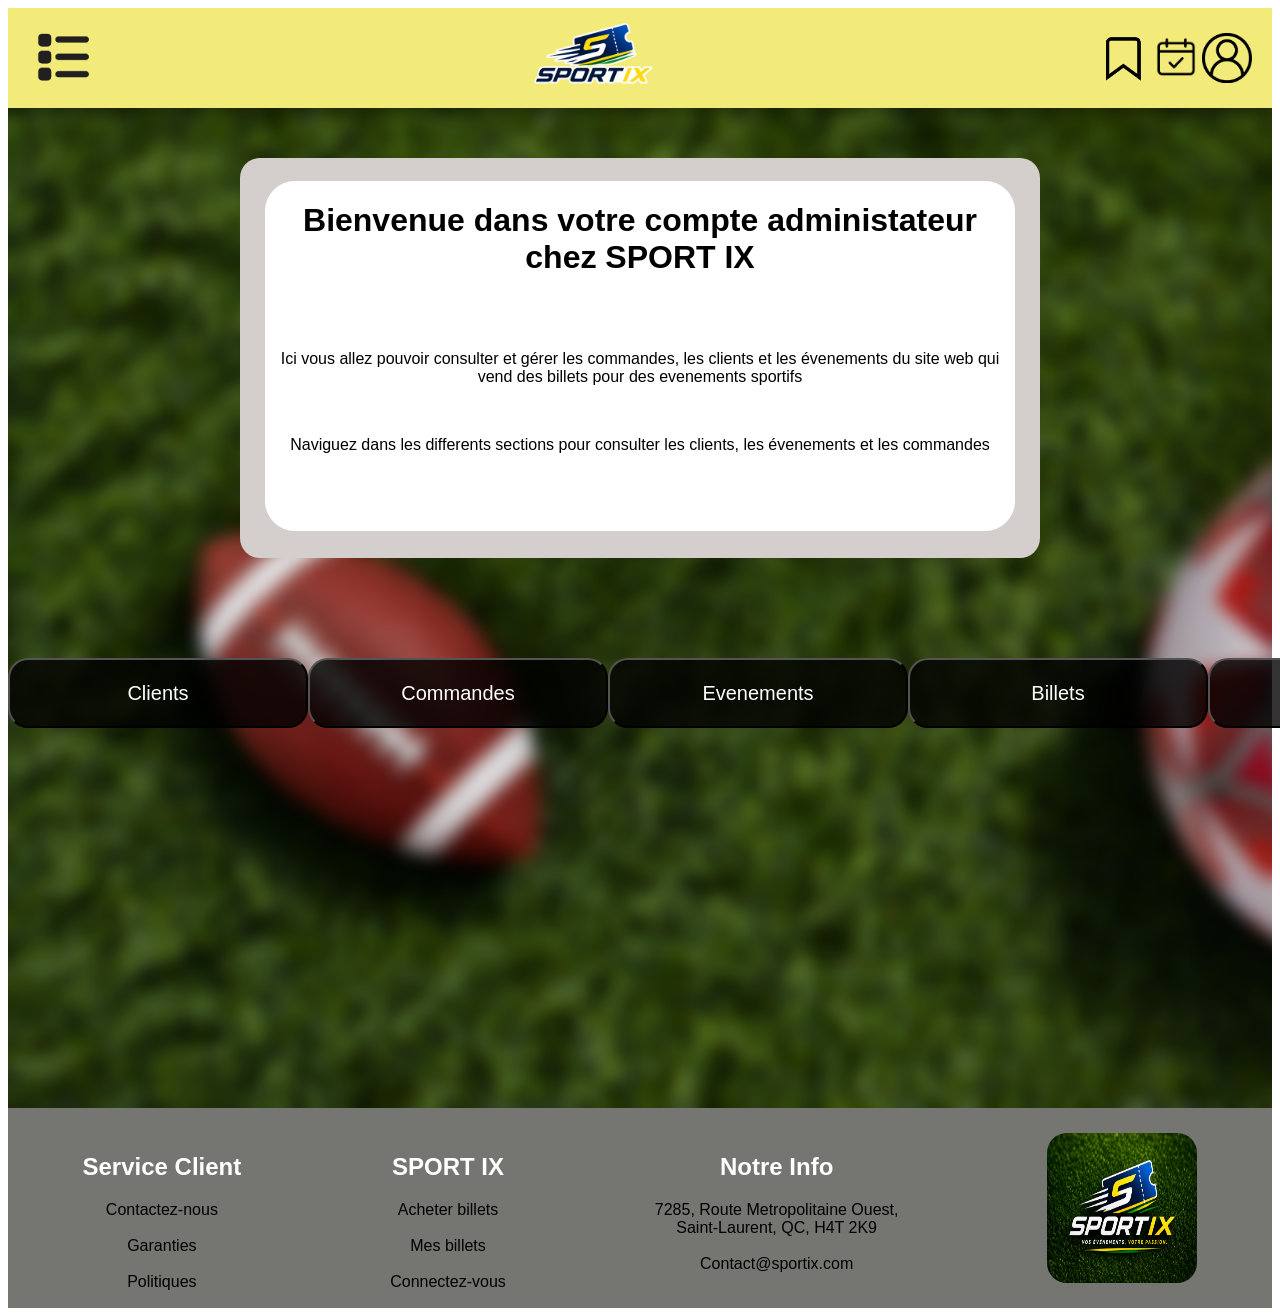
<file: index.html>
<!DOCTYPE html>
<html lang="en">
<head>
    <meta charset="UTF-8">
    <meta name="viewport" content="width=device-width, initial-scale=1.0">
    <title>Document</title>
    <link rel="stylesheet" href="./css/style.css">
</head>
<body>

    <header>
        <div class="bMenu" onclick="toggleMenu()"><img style="margin-left: 20px;" class="iconesHeader" src="./images/troisLignes.png" alt="icone menu"></div>
         <div><a href="./index.html"><img id="photoLogo" src="./images/logo.png" alt="logo du site"></a></div>

          <div style="margin-right: 20px;" id="divHeader">
            <div> <img class="iconesHeader" src="./images/favoris.png" alt="icones favoris"></div>
            <div><img class="iconesHeader" src="./images/calendrier.png" alt="icone calendrier"></div>
            <div><img class="iconesHeader" src="./images/compte.png" alt="icone compte"></div>
        </div>
    </header>

   <main>
     <div style="display: flex; justify-content: center;">

<div id="containerBienvenue" >



    <div id="divBienvenue">

        <h1 style="color: black;">Bienvenue dans votre compte administateur chez SPORT IX</h1><br><br>
        <p>Ici vous allez pouvoir consulter et gérer les commandes, les clients et les évenements du site web qui vend des billets pour des evenements sportifs</p>
        <br>
        <p>Naviguez dans les differents sections pour consulter les clients, les évenements et les commandes</p>
    </div>

</div>
</div>


<div id="divBIndex">
    <div><a href="./client.html"><button class="bIndex">Clients</button></a></div>
    <div><a href="./commande.html"><button class="bIndex">Commandes</button></a></div>
    <div><a href="./evenement.html"><button class="bIndex">Evenements</button></a></div>
    <div><a href="./billet.html"><button class="bIndex">Billets</button></a></div>
    <div><a href="./lieu.html"><button class="bIndex">Lieu</button></a></div>
</div>
   </main>


    <footer>

         <div class="divFooter">
            <h2>Service Client</h2>
            <p>Contactez-nous <br><br>
            Garanties <br><br>
        Politiques</p>
        </div>

        
        <div class="divFooter"><h2>SPORT IX</h2>
        <p>Acheter billets <br><br>
        Mes billets <br><br>
    Connectez-vous</p></div>

    <div class="divFooter"><h2>Notre Info</h2>
        <p>7285, Route Metropolitaine Ouest, <br>
        Saint-Laurent, QC, H4T 2K9 <br><br>
    Contact@sportix.com</p></div>

     <div class="divFooter"> <a href="./index.html"><img id="photoFooter" src="./images/photoFooter.png" alt="photo logo dans footer"></a></div>
        
    </footer>

    <div id="menu">

    <div id="fermerMenu" onclick="toggleMenu()">

        <img id="iconeFermer" src="./images/close.png" alt="">
    </div>

    <a href="./client.html">◆ Client</a>
    <a href="./commande.html">◆ Commandes</a>
    <a href="./evenement.html">◆ Evenement</a>
    <a href="./billet.html">◆ Billet</a>
    <a href="./lieu.html">◆ Lieu</a>

</div>


<script src="./js/commun.js"></script>


    
</body>
</html>
</file>
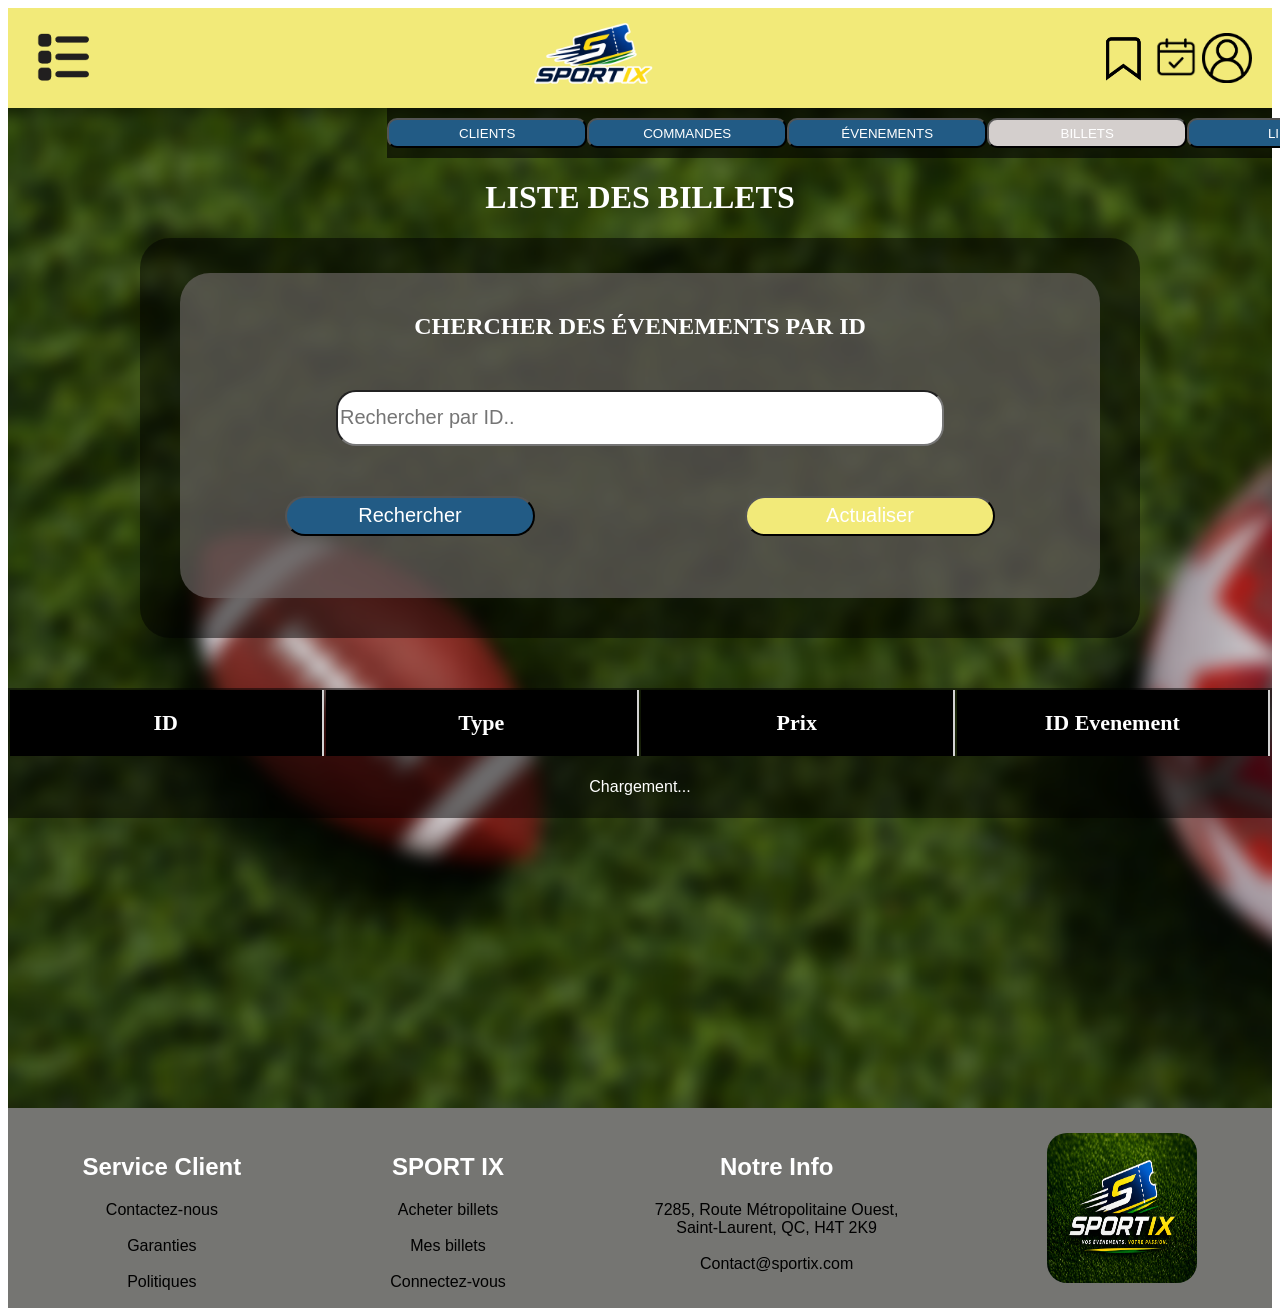
<file: billet.html>
<!DOCTYPE html>
<html lang="en">
<head>
    <meta charset="UTF-8">
    <meta name="viewport" content="width=device-width, initial-scale=1.0">
    <title>Billets</title>
    <link rel="stylesheet" href="./css/style.css">
</head>
<body>
    <header>
        <div class="bMenu" onclick="toggleMenu()"><img style="margin-left: 20px;" class="iconesHeader" src="./images/troisLignes.png" alt="icone menu"></div>
         <div><a href="./index.html"><img id="photoLogo" src="./images/logo.png" alt="logo du site"></a></div>

          <div style="margin-right: 20px;" id="divHeader">
            <div> <img class="iconesHeader" src="./images/favoris.png" alt="icones favoris"></div>
            <div><img class="iconesHeader" src="./images/calendrier.png" alt="icone calendrier"></div>
            <div><img class="iconesHeader" src="./images/compte.png" alt="icone compte"></div>
        </div>
    </header>
    <main>
        <div style="display: flex; justify-content: right;">
         <div id="divBarre" >
            <a  href="./client.html"><button class="bBarre">CLIENTS</button></a>
            <a href="./commande.html"><button  class="bBarre">COMMANDES</button></a>
            <a href="./evenement.html"><button class="bBarre">ÉVENEMENTS</button></a>
 		<a  href="./billet.html"><button style="background-color: #D4CFCD;" class="bBarre">BILLETS</button></a>
 		<a  href="./lieu.html"><button class="bBarre">LIEUX</button></a>


        </div>
        </div>
  <h1>LISTE DES BILLETS</h1>
        <section id="container">
            <div id="sectionInputEvenement">

           

            <div id="divFormEvenement">

            <form id="formBillet">

               <div id="divTexte">
                <h2>CHERCHER DES ÉVENEMENTS PAR ID</h2>
               </div>


                <div id="divInputEvenement">
                    <input id="inputEvenement" placeholder="Rechercher par ID.." type="text">
                </div>

                <div id="divButtonEvenement">
                    <button class="bEvenement" id="bRechercher" >Rechercher</button>
                    <button style="background-color: #F2EA79;" class="bEvenement" id="bActualiserEvenement">Actualiser</button>

                </div>


               
            

            </form>
                 </div>
                </div>
</section>
<section style="margin-top: 50px;" id="sectionListe">
                

                <div>

                    <table>

                        <thead>

                            <tr>

                                <th>ID</th>
                                <th>Type</th>
                                <th>Prix</th>
                                <th>ID Evenement</th>
                              
                               




                            </tr>



                        </thead>

                        <tbody id="Billet-body">      </tbody>


                    </table>

                </div>
            </section>

        
    </main>
  <footer>

         <div class="divFooter">
            <h2>Service Client</h2>
            <p>Contactez-nous <br><br>
            Garanties <br><br>
        Politiques</p>
        </div>

        
        <div class="divFooter"><h2>SPORT IX</h2>
        <p>Acheter billets <br><br>
        Mes billets <br><br>
    Connectez-vous</p></div>

    <div class="divFooter"><h2>Notre Info</h2>
        <p>7285, Route Métropolitaine Ouest, <br>
        Saint-Laurent, QC, H4T 2K9 <br><br>
    Contact@sportix.com</p></div>

     <div class="divFooter"> <a href="./index.html"><img id="photoFooter" src="./images/photoFooter.png" alt="photo logo dans footer"></a></div>
        
    </footer>
<div class="menu" id="menu">

        <div id="fermerMenu" onclick="toggleMenu()">

        <img id="iconeFermer" src="./images/close.png" alt="">
    </div>

    <a href="./client.html">◆ Client</a>
    <a href="./commande.html">◆ Commandes</a>
    <a href="./evenement.html">◆ Évenement</a>
	<a href="./billet.html">◆ Billets</a>
	<a href="./lieu.html">◆ Lieu</a>


</div>
<script src="./js/api.js"></script>
<script src="./js/commun.js"></script>
<script src="./js/billet.js"></script>

</body>
</html>
</file>
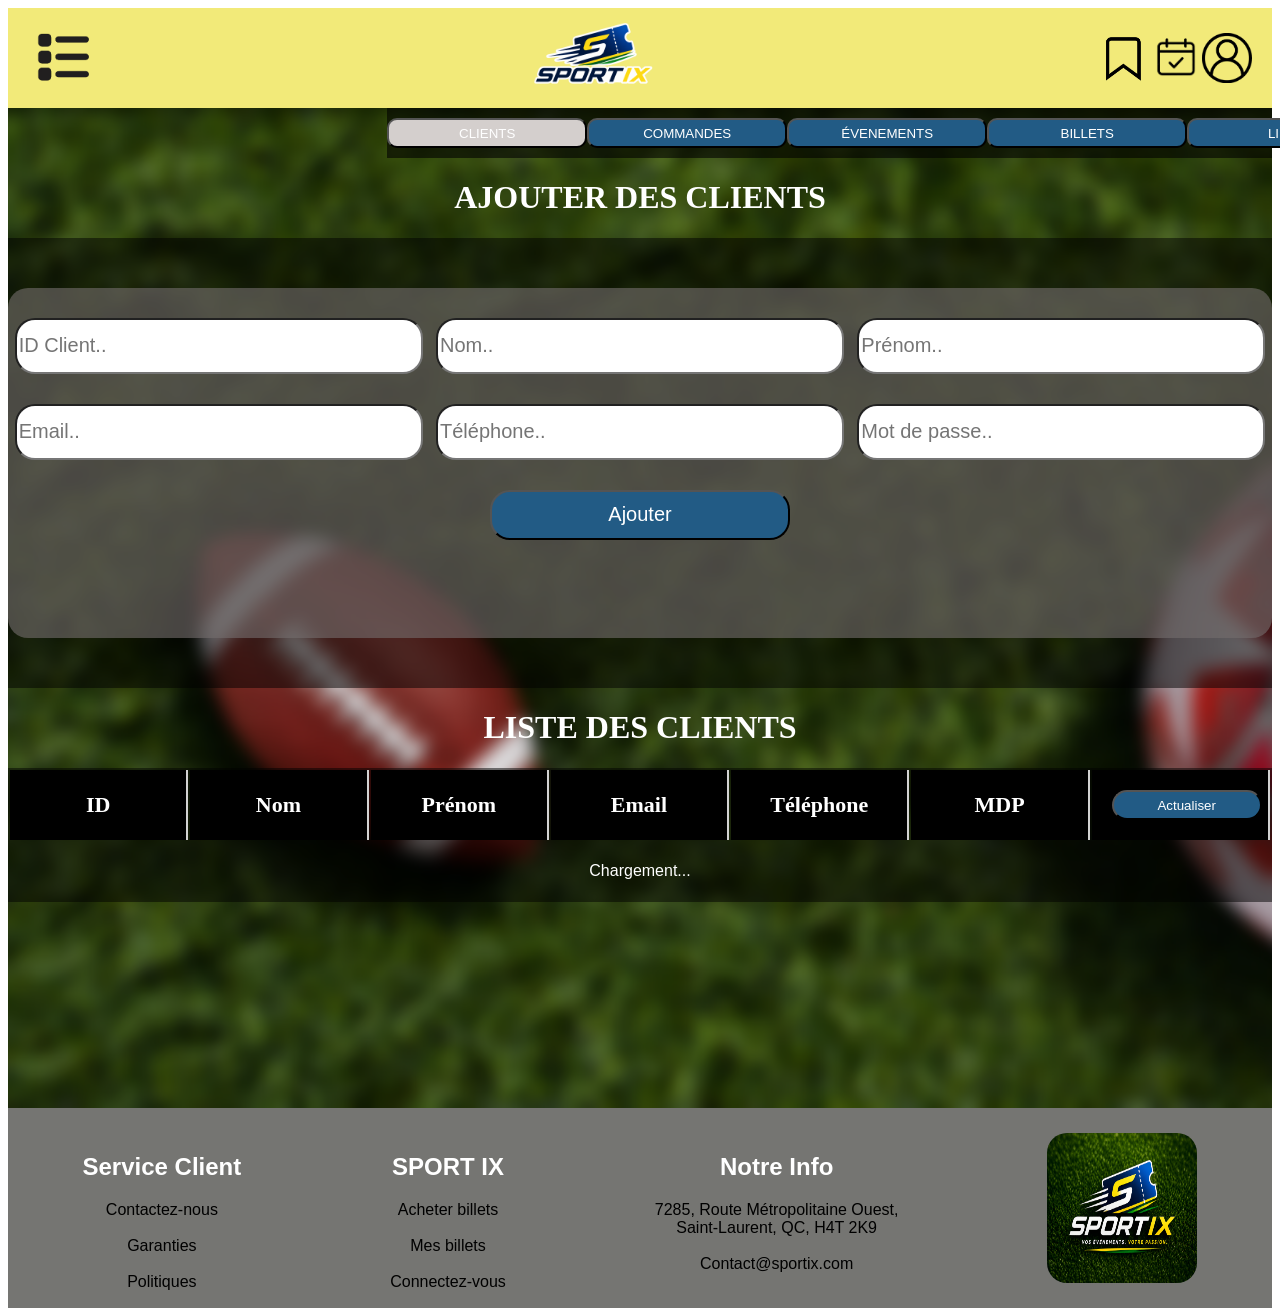
<file: client.html>
<!DOCTYPE html>
<html lang="en">
<head>
    <meta charset="UTF-8">
    <meta name="viewport" content="width=device-width, initial-scale=1.0">
    <title>Client</title>
    <link rel="stylesheet" href="./css/style.css">
</head>
<body>

    <header>
        <div class="bMenu" onclick="toggleMenu()"><img style="margin-left: 20px;" class="iconesHeader" src="./images/troisLignes.png" alt="icone menu"></div>
         <div><a href="./index.html"><img id="photoLogo" src="./images/logo.png" alt="logo du site"></a></div>

          <div style="margin-right: 20px;" id="divHeader">
            <div> <img class="iconesHeader" src="./images/favoris.png" alt="icones favoris"></div>
            <div><img class="iconesHeader" src="./images/calendrier.png" alt="icone calendrier"></div>
            <div><img class="iconesHeader" src="./images/compte.png" alt="icone compte"></div>
        </div>
    </header>

    <main>
        <div style="display: flex; justify-content: right;">
         <div id="divBarre" >
            <a  href="./client.html"><button style="background-color: #D4CFCD;" class="bBarre">CLIENTS</button></a>
            <a href="./commande.html"><button  class="bBarre">COMMANDES</button></a>
            <a href="./evenement.html"><button class="bBarre">ÉVENEMENTS</button></a>
            <a  href="./billet.html"><button class="bBarre">BILLETS</button></a>
            <a  href="./lieu.html"><button class="bBarre">LIEUX</button></a>
        </div>
        </div>
 <H1>AJOUTER DES CLIENTS</H1>
            <section id="sectionInputClient">

           

            <div id="divFormClient">

            <form id="formClient">

                <div class="divInput">
                <input type="number" class="input" id="idClient" placeholder="ID Client..">
                <input type="text" class="input" id="nomClient" placeholder="Nom..">
                <input  type="text" class="input" id="prenomClient"  placeholder="Prénom..">
                </div>

                <div class="divInput">
                <input type="email" class="input" id="emailClient" placeholder="Email..">
                <input type="text" class="input" id="telephoneClient" placeholder="Téléphone..">
                <input type="password" class="input" id="mdpClient" placeholder="Mot de passe..">
                </div>

                <div id="divButton">
                 <button type="submit" id="bSummit">Ajouter</button>
                 </div>

                 <div id="messageInput">

                <p id="message" style="text-align: center;"></p>
              </div>
            

            </form>
                 </div>
            </section>

             <h1>LISTE DES CLIENTS</h1>

            <section id="sectionListe">
                

            
                    <table>

                        <thead>

                            <tr>

                                <th>ID</th>
                                <th>Nom</th>
                                <th>Prénom</th>
                                <th>Email</th>
                                <th>Téléphone</th>
                                <th>MDP</th>

                                <th><button id="bActualiser">Actualiser</button>
                                    
                                </th>


                            </tr>



                        </thead>

                        <tbody id="clients-body"> </tbody>


                    </table>

               
            </section>




    </main>

     <footer>

         <div class="divFooter">
            <h2>Service Client</h2>
            <p>Contactez-nous <br><br>
            Garanties <br><br>
        Politiques</p>
        </div>

        
        <div class="divFooter"><h2>SPORT IX</h2>
        <p>Acheter billets <br><br>
        Mes billets <br><br>
    Connectez-vous</p></div>

    <div class="divFooter"><h2>Notre Info</h2>
        <p>7285, Route Métropolitaine Ouest, <br>
        Saint-Laurent, QC, H4T 2K9 <br><br>
    Contact@sportix.com</p></div>

     <div class="divFooter"> <a href="./index.html"><img id="photoFooter" src="./images/photoFooter.png" alt="photo logo dans footer"></a></div>
        
    </footer>

   <div class="menu" id="menu">

        <div id="fermerMenu" onclick="toggleMenu()">

        <img id="iconeFermer" src="./images/close.png" alt="">
    </div>

    <a href="./client.html">◆ Client</a>
    <a href="./commande.html">◆ Commandes</a>
    <a href="./evenement.html">◆ Évenement</a>
    <a href="./billet.html">◆ Billets</a>
	<a href="./lieu.html">◆ Lieu</a>

</div>


<script src="./js/api.js"></script>
<script src="./js/commun.js"></script>
<script src="./js/client.js"></script>

    
    
</body>
</html>
</file>
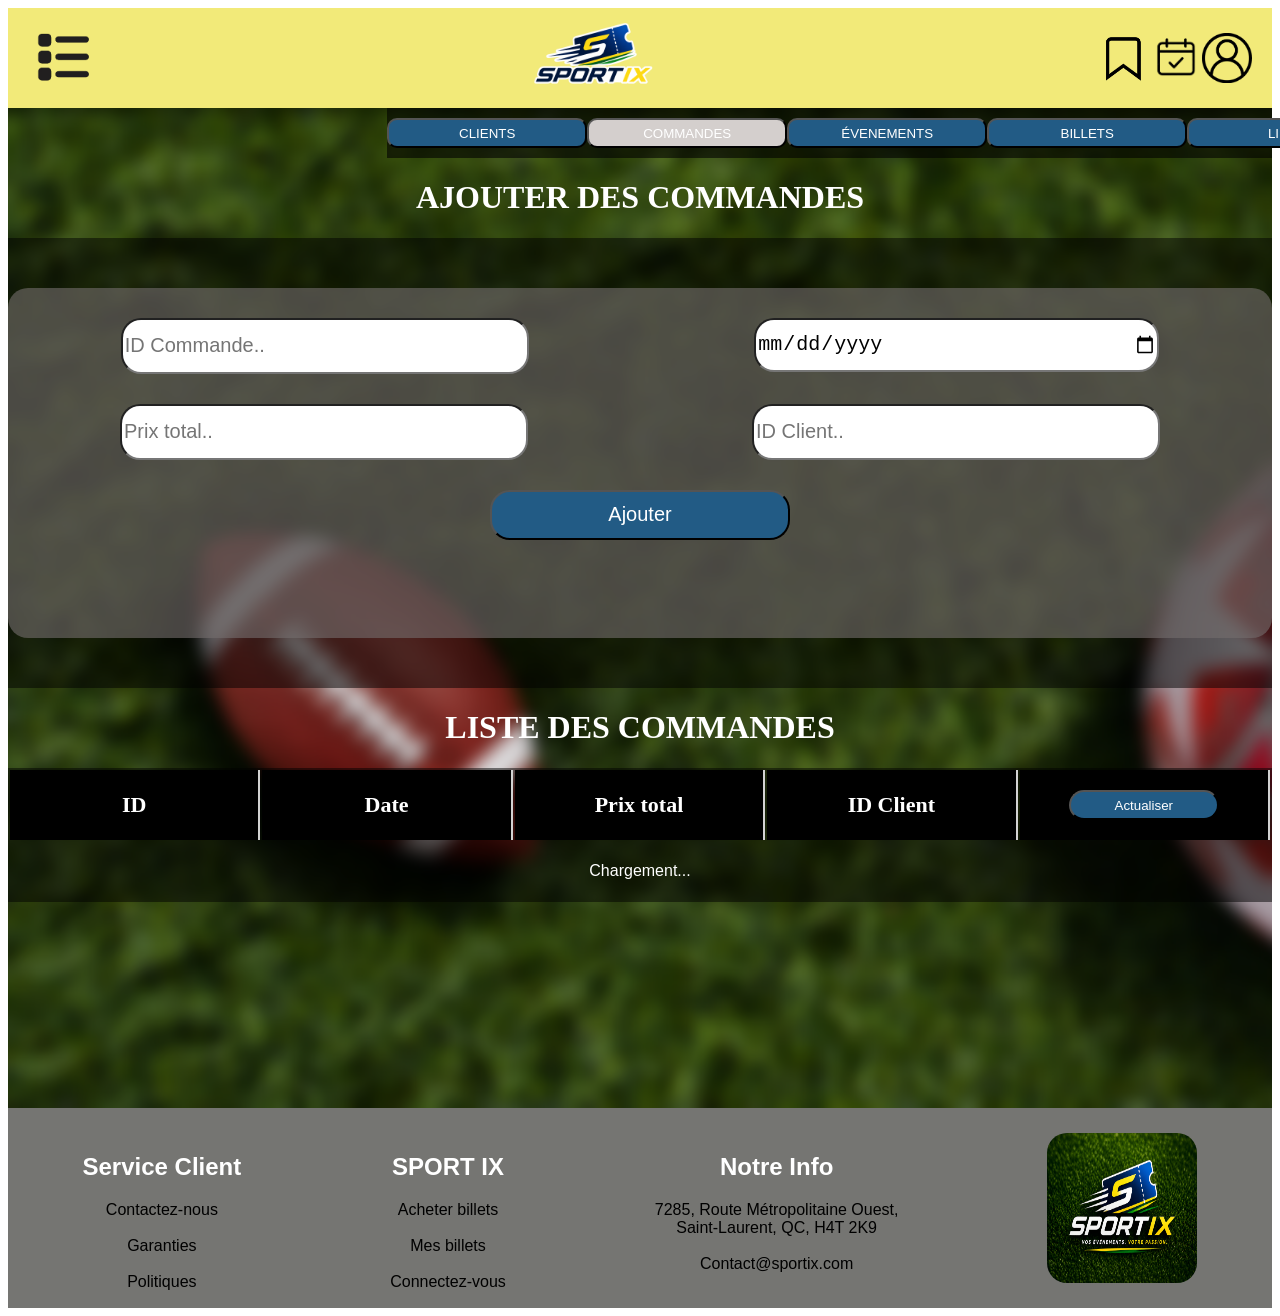
<file: commande.html>
<!DOCTYPE html>
<html lang="en">
<head>
    <meta charset="UTF-8">
    <meta name="viewport" content="width=device-width, initial-scale=1.0">
    <title>Commandes</title>
    <link rel="stylesheet" href="./css/style.css">
</head>
<body>

    <header>
        <div class="bMenu" onclick="toggleMenu()"><img style="margin-left: 20px;" class="iconesHeader" src="./images/troisLignes.png" alt="icone menu"></div>
         <div><a href="./index.html"><img id="photoLogo" src="./images/logo.png" alt="logo du site"></a></div>

          <div style="margin-right: 20px;" id="divHeader">
            <div> <img class="iconesHeader" src="./images/favoris.png" alt="icones favoris"></div>
            <div><img class="iconesHeader" src="./images/calendrier.png" alt="icone calendrier"></div>
            <div><img class="iconesHeader" src="./images/compte.png" alt="icone compte"></div>
        </div>
    </header>

    <main>
        <div style="display: flex; justify-content: right;">
         <div id="divBarre" >
            <a  href="./client.html"><button class="bBarre">CLIENTS</button></a>
            <a href="./commande.html"><button style="background-color: #D4CFCD;"  class="bBarre">COMMANDES</button></a>
            <a href="./evenement.html"><button  class="bBarre">ÉVENEMENTS</button></a>
            <a  href="./billet.html"><button class="bBarre">BILLETS</button></a>
            <a  href="./lieu.html"><button class="bBarre">LIEUX</button></a>
        </div>
        </div>


        <H1>AJOUTER DES COMMANDES</H1>
            <section id="sectionInputClient">

           

            <div id="divFormClient">

            <form id="formCommande">

                <div class="divInput">
                <input type="number" class="input" id="idCommande" placeholder="ID Commande..">
                <input type="date" id="dateCommande" class="input" >
                </div>

                <div class="divInput">
                <input type="number" class="input" id="prixCommande" placeholder="Prix total..">
                <input type="number" class="input" id="idClientCommande" placeholder="ID Client..">
                </div>

                <div id="divButton">
                 <button type="submit" id="bSummit">Ajouter</button>
                 </div>

                 <div id="messageInput">

                <p id="message" style="text-align: center;"></p>
              </div>
            

            </form>
                 </div>
            </section>

             <h1>LISTE DES COMMANDES</h1>

            <section id="sectionListe">
                

                

                    <table>

                        <thead>

                            <tr>

                                <th>ID</th>
                                <th>Date</th>
                                <th>Prix total</th>
                                <th>ID Client</th>
                                
                                <th>
                                    <button id="bActualiser">Actualiser</button>
                                </th>




                            </tr>



                        </thead>

                        <tbody id="commande-body"> </tbody>


                    </table>

               
            </section>
    </main>


     <footer>

         <div class="divFooter">
            <h2>Service Client</h2>
            <p>Contactez-nous <br><br>
            Garanties <br><br>
        Politiques</p>
        </div>

        
        <div class="divFooter"><h2>SPORT IX</h2>
        <p>Acheter billets <br><br>
        Mes billets <br><br>
    Connectez-vous</p></div>

    <div class="divFooter"><h2>Notre Info</h2>
        <p>7285, Route Métropolitaine Ouest, <br>
        Saint-Laurent, QC, H4T 2K9 <br><br>
    Contact@sportix.com</p></div>

     <div class="divFooter"> <a href="./index.html"><img id="photoFooter" src="./images/photoFooter.png" alt="photo logo dans footer"></a></div>
        
    </footer>


    <div class="menu" id="menu">

        <div id="fermerMenu" onclick="toggleMenu()">

        <img id="iconeFermer" src="./images/close.png" alt="">
    </div>

    <a href="./client.html">◆ Client</a>
    <a href="./commande.html">◆ Commandes</a>
    <a href="./evenement.html">◆ ÉVENEMENTS</a>
    <a href="./billet.html">◆ Billets</a>
	<a href="./lieu.html">◆ Lieu</a>

</div>


<script src="./js/api.js"></script>
<script src="./js/commun.js"></script>
<script src="./js/commande.js"></script>

    
</body>
</html>
</file>
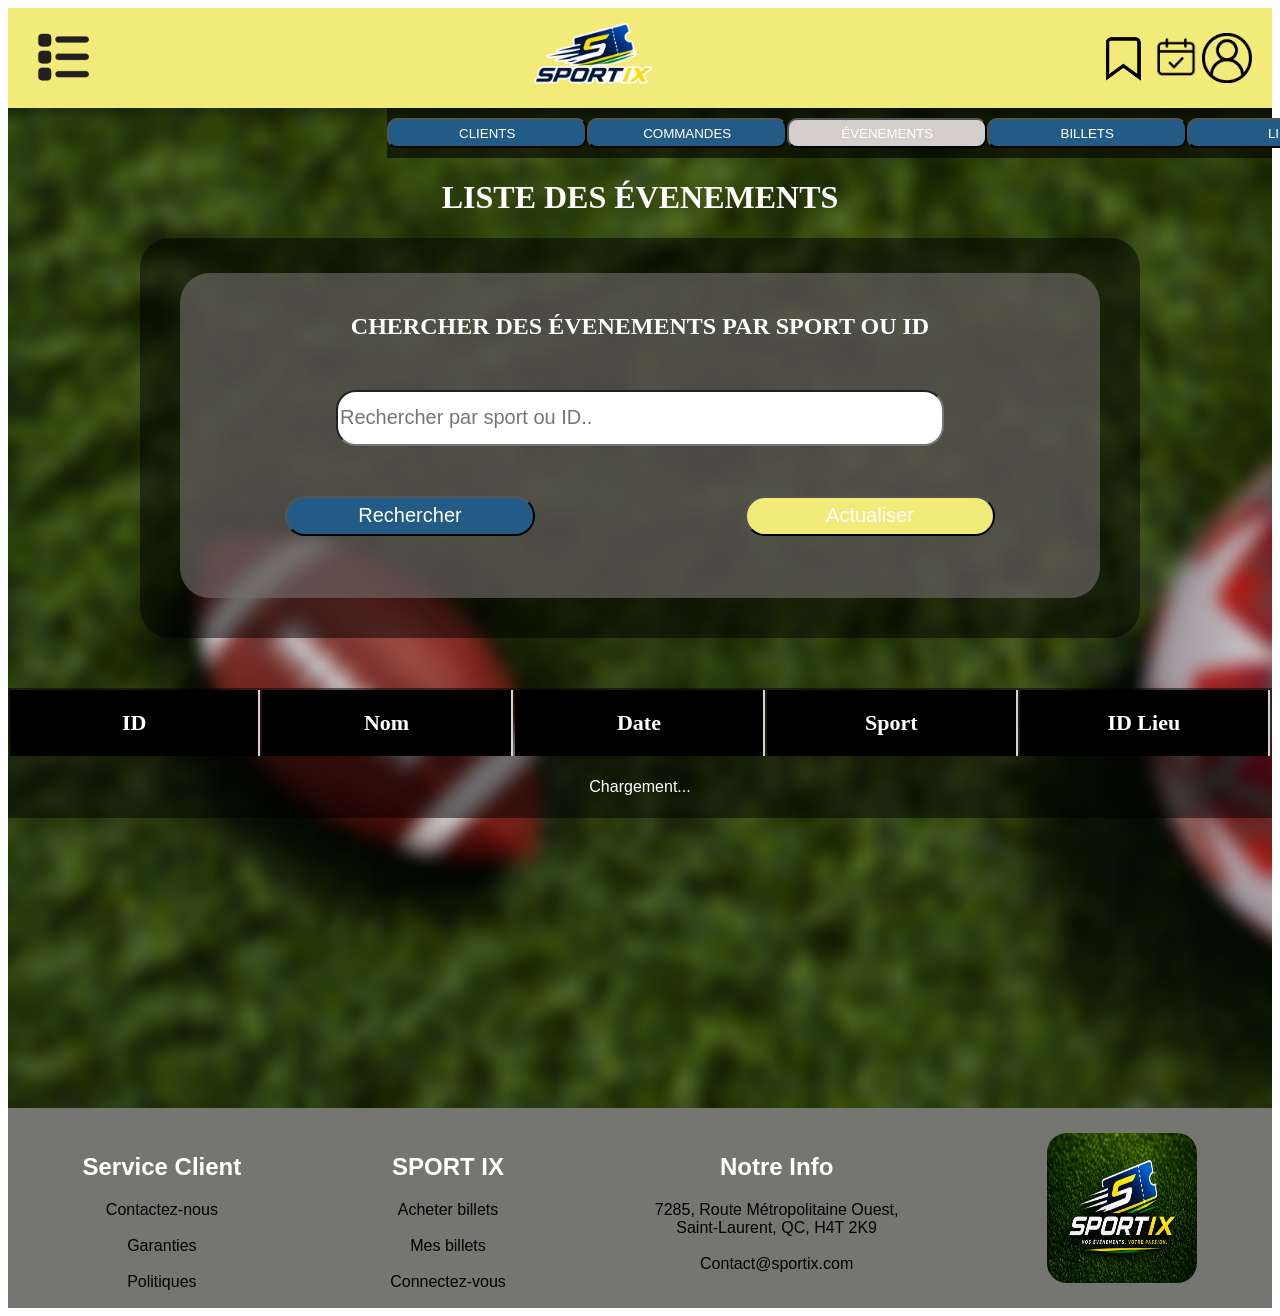
<file: evenement.html>
<!DOCTYPE html>
<html lang="en">
<head>
    <meta charset="UTF-8">
    <meta name="viewport" content="width=device-width, initial-scale=1.0">
    <title>Évenements</title>
    <link rel="stylesheet" href="./css/style.css">
</head>
<body>

    <header>
        <div class="bMenu" onclick="toggleMenu()"><img style="margin-left: 20px;" class="iconesHeader" src="./images/troisLignes.png" alt="icone menu"></div>
         <div><a href="./index.html"><img id="photoLogo" src="./images/logo.png" alt="logo du site"></a></div>

          <div style="margin-right: 20px;" id="divHeader">
            <div> <img class="iconesHeader" src="./images/favoris.png" alt="icones favoris"></div>
            <div><img class="iconesHeader" src="./images/calendrier.png" alt="icone calendrier"></div>
            <div><img class="iconesHeader" src="./images/compte.png" alt="icone compte"></div>
        </div>
    </header>


    <main>
        <div style="display: flex; justify-content: right;">
         <div id="divBarre" >
            <a  href="./client.html"><button class="bBarre">CLIENTS</button></a>
            <a href="./commande.html"><button  class="bBarre">COMMANDES</button></a>
            <a href="./evenement.html"><button style="background-color: #D4CFCD;" class="bBarre">ÉVENEMENTS</button></a>
<a  href="./billet.html"><button class="bBarre">BILLETS</button></a>
            <a  href="./lieu.html"><button class="bBarre">LIEUX</button></a>
        </div>
        </div>


        <h1>LISTE DES ÉVENEMENTS</h1>
        <section id="container">
            <div id="sectionInputEvenement">

           

            <div id="divFormEvenement">

            <form id="formEvenement">

               <div id="divTexte">
                <h2>CHERCHER DES ÉVENEMENTS PAR SPORT OU ID</h2>
               </div>


                <div id="divInputEvenement">
                    <input id="inputEvenement" placeholder="Rechercher par sport ou ID.." type="text">
                </div>

                <div id="divButtonEvenement">
                    <button class="bEvenement" id="bRechercher" >Rechercher</button>
                    <button style="background-color: #F2EA79;" class="bEvenement" id="bActualiserEvenement">Actualiser</button>

                </div>


               
            

            </form>
                 </div>
                </div>
</section>
            

            <section style="margin-top: 50px;" id="sectionListe">
                

                <div>

                    <table>

                        <thead>

                            <tr>

                                <th>ID</th>
                                <th>Nom</th>
                                <th>Date</th>
                                <th>Sport</th>
                                <th>ID Lieu</th>
                               




                            </tr>



                        </thead>

                        <tbody id="evenement-body">      </tbody>


                    </table>

                </div>
            </section>
    </main>



     <footer>

         <div class="divFooter">
            <h2>Service Client</h2>
            <p>Contactez-nous <br><br>
            Garanties <br><br>
        Politiques</p>
        </div>

        
        <div class="divFooter"><h2>SPORT IX</h2>
        <p>Acheter billets <br><br>
        Mes billets <br><br>
    Connectez-vous</p></div>

    <div class="divFooter"><h2>Notre Info</h2>
        <p>7285, Route Métropolitaine Ouest, <br>
        Saint-Laurent, QC, H4T 2K9 <br><br>
    Contact@sportix.com</p></div>

     <div class="divFooter"> <a href="./index.html"><img id="photoFooter" src="./images/photoFooter.png" alt="photo logo dans footer"></a></div>
        
    </footer>

    <div class="menu" id="menu">

        <div id="fermerMenu" onclick="toggleMenu()">

        <img id="iconeFermer" src="./images/close.png" alt="">
    </div>

    <a href="./client.html">◆ Client</a>
    <a href="./commande.html">◆ Commandes</a>
    <a href="./evenement.html">◆ Évenement</a>
    <a href="./billet.html">◆ Billets</a>
	<a href="./lieu.html">◆ Lieu</a>

</div>

<script src="./js/api.js"></script>
<script src="./js/commun.js"></script>
<script src="./js/evenement.js"></script>
    
</body>
</html>
</file>
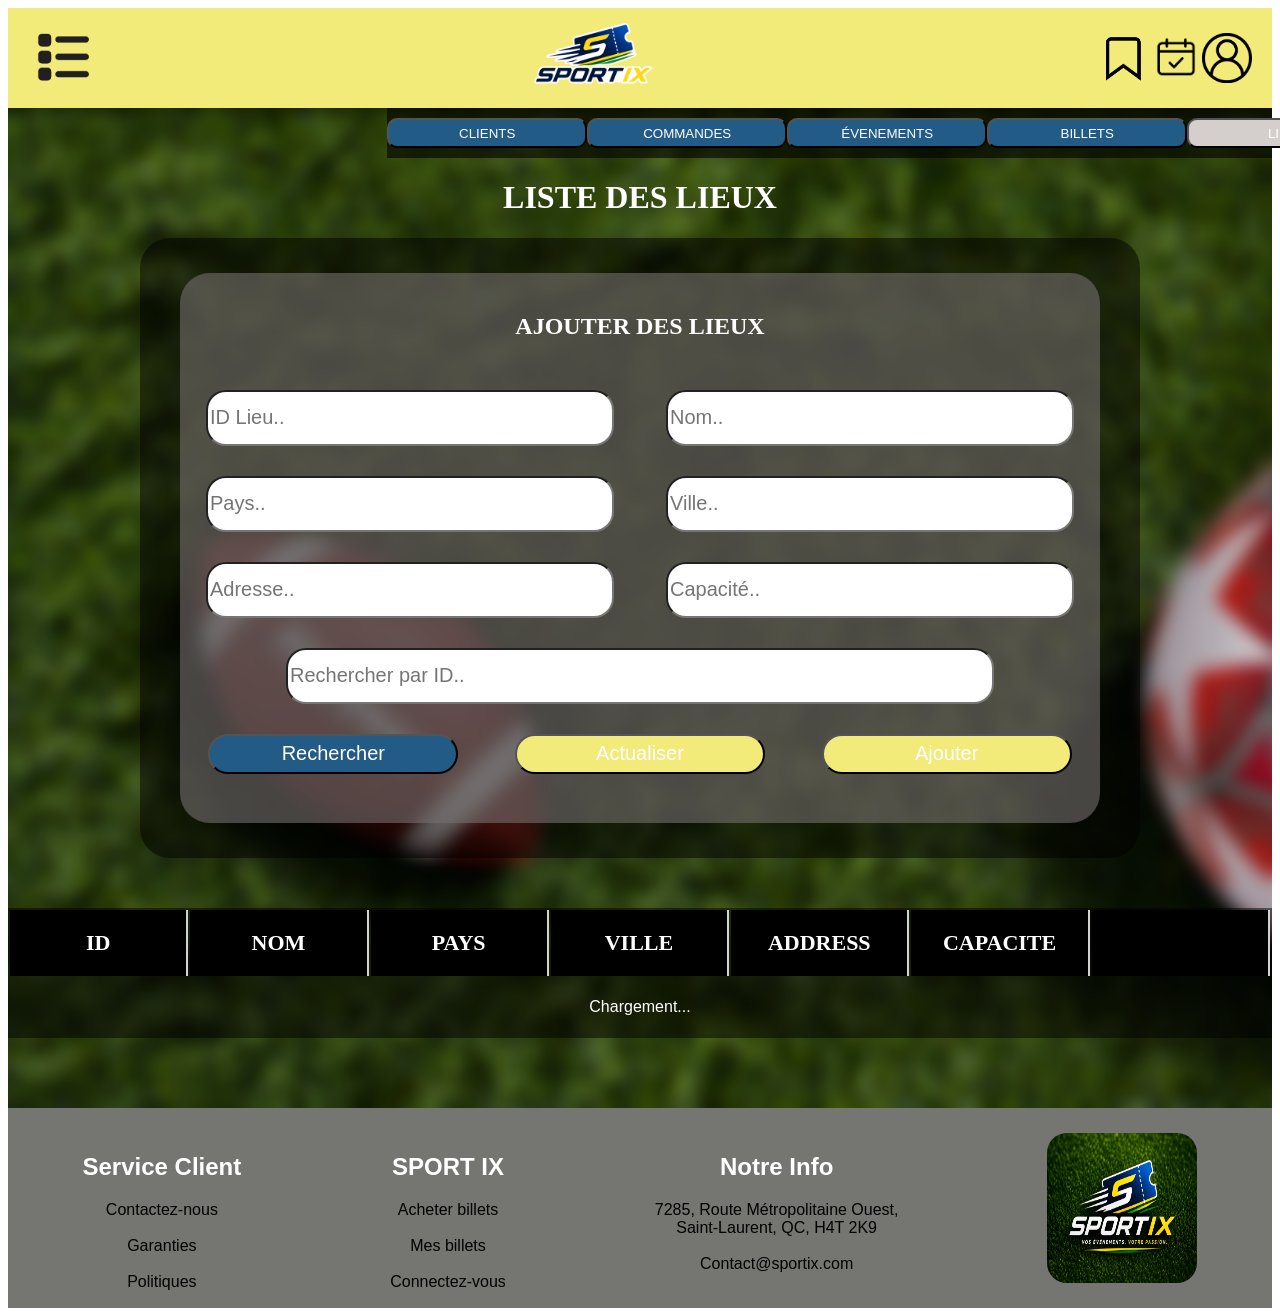
<file: lieu.html>
<!DOCTYPE html>
<html lang="en">
<head>
    <meta charset="UTF-8">
    <meta name="viewport" content="width=device-width, initial-scale=1.0">

    <title>Lieu</title>
     <link rel="stylesheet" href="./css/style.css">


</head>
<body>
    <header>
        <div class="bMenu" onclick="toggleMenu()"><img style="margin-left: 20px;" class="iconesHeader" src="./images/troisLignes.png" alt="icone menu"></div>
         <div><a href="./index.html"><img id="photoLogo" src="./images/logo.png" alt="logo du site"></a></div>

          <div style="margin-right: 20px;" id="divHeader">
            <div> <img class="iconesHeader" src="./images/favoris.png" alt="icones favoris"></div>
            <div><img class="iconesHeader" src="./images/calendrier.png" alt="icone calendrier"></div>
            <div><img class="iconesHeader" src="./images/compte.png" alt="icone compte"></div>
        </div>
    </header>
    <main>
        <div style="display: flex; justify-content: right;">
         <div id="divBarre" >
            <a  href="./client.html"><button class="bBarre">CLIENTS</button></a>
            <a href="./commande.html"><button  class="bBarre">COMMANDES</button></a>
            <a href="./evenement.html"><button class="bBarre">ÉVENEMENTS</button></a>
 		<a  href="./billet.html"><button class="bBarre">BILLETS</button></a>
        <a  href="./lieu.html"><button style="background-color: #D4CFCD;" class="bBarre">LIEUX</button></a>
 		


        </div>
        </div>
        <h1>LISTE DES LIEUX</h1>
        <section id="container">
            <div id="sectionInputEvenement" style="height: 620px;">
           

            <div id="divFormEvenement" style="height: 550px;">
            <form id="formBillet">

    <div id="divTexte">
        <h2>AJOUTER DES LIEUX</h2>
    </div>

    <div class="divInput">
    <input class="input" id="id_lieu" placeholder="ID Lieu.." type="number">
    <input class="input" id="nom" placeholder="Nom.." type="text">
</div>

<div class="divInput">
    <input class="input" id="pays" placeholder="Pays.." type="text">
    <input class="input" id="ville" placeholder="Ville.." type="text">
</div>

<div class="divInput">
    <input class="input" id="address" placeholder="Adresse.." type="text">
    <input class="input" id="capacite" placeholder="Capacité.." type="number">
</div>

<div class="divInput" style="margin-top: 30px;">
    <input class="input" id="inputEvenement" placeholder="Rechercher par ID.." type="text" style="width: 700px;">
</div>

        <div id="divButtonEvenement" style="margin-top: 30px;">        <button class="bEvenement" id="bRechercher">Rechercher</button>
        <button style="background-color: #F2EA79;" class="bEvenement" id="bActualiserEvenement">Actualiser</button>
        <button style="background-color: #F2EA79;" class="bEvenement" id="bAjouter">Ajouter</button>
    </div>

</form>
                 </div>
                </div>
</section>
<section style="margin-top: 50px;" id="sectionListe">
                

                <div>

                    <table>

                        <thead>

                            <tr>

                                <th>ID</th>
                                <th>NOM</th>
                                <th>PAYS</th>
                                <th>VILLE</th>
                                <th>ADDRESS</th>
                                <th>CAPACITE</th>
                                <th></th>
                               




                            </tr>



                        </thead>

                        <tbody id="lieux-body">      </tbody>


                    </table>

                </div>
            </section>
    </main>
    <footer>

         <div class="divFooter">
            <h2>Service Client</h2>
            <p>Contactez-nous <br><br>
            Garanties <br><br>
        Politiques</p>
        </div>

        
        <div class="divFooter"><h2>SPORT IX</h2>
        <p>Acheter billets <br><br>
        Mes billets <br><br>
    Connectez-vous</p></div>

    <div class="divFooter"><h2>Notre Info</h2>
        <p>7285, Route Métropolitaine Ouest, <br>
        Saint-Laurent, QC, H4T 2K9 <br><br>
    Contact@sportix.com</p></div>

     <div class="divFooter"> <a href="./index.html"><img id="photoFooter" src="./images/photoFooter.png" alt="photo logo dans footer"></a></div>
        
    </footer>
    <div class="menu" id="menu">

        <div id="fermerMenu" onclick="toggleMenu()">

        <img id="iconeFermer" src="./images/close.png" alt="">
    </div>

    <a href="./client.html">◆ Client</a>
    <a href="./commande.html">◆ Commandes</a>
    <a href="./evenement.html">◆ Évenement</a>
	<a href="./billet.html">◆ Billets</a>
	<a href="./lieu.html">◆ Lieu</a>


</div>
<script src="./js/api.js"></script>
<script src="./js/commun.js"></script>
<script src="./js/lieu.js"></script>
</body>
</html>
</file>
<file: css/style.css>
header{

    background-color: #F2EA79;
height: 100px;
display: flex;
justify-content: space-between;

}

#photoLogo{

    height: 100px;
}


.iconesHeader{

    height: 50px;
    margin-top: 25px;
}


#divHeader{

    display: flex;
    justify-content: space-between;
}

footer{

    height: 200px;
    background-color: #757572;
    display: flex;
    justify-content: space-around;
}

#photoFooter{

    border-radius: 20px;
    height: 150px;
    width: 150px;
}
.divFooter{

    margin-top: 25px;
    text-align: center;
    font-family: Arial, Helvetica, sans-serif;
}

h2{

    color: white;
}

main{


    background-image:url(../images/fondFlou.png) ;

    min-height: 1000px;
    background-size: cover;
    
}


#menu{

    position: fixed;

    top: 0;
    left: -250px;

    width: 250px;
    height: 100vh;

    background: black;

    transition: 0.3s;

    z-index: 999;

    padding-top: 100px;

}


#menu.active{

    left: 0;

}


#menu a{

    display: block;

    color: white;

    padding: 20px;

    text-decoration: none;

    font-size: 22px;

}


#iconeFermer{

    height: 40px;
    width: 50px;
    margin-right: 20px;
}

#fermerMenu{
    text-align: right;
   
}

#divBarre{

    background-color: rgba(0, 0, 0,0.6);
    height: 50px;
    display: flex;
    justify-content: space-around;
    width: 70%;
    
    
}


.bBarre{
    margin-top: 10px;

    border-radius: 10px;

    height: 30px;
    width: 200px;
    background-color: #225B85;
    color: white;
    cursor: pointer;
}

#sectionInputClient{


    height: 450px;

    background-color: rgba(0, 0, 0,0.5);
    display: flex;
    justify-content: center;
}

h1{
    color: white;
    text-align: center;
}

#divFormClient{

    background-color:rgba(117, 111, 111, 0.6);
    height: 350px;
    width: 1700px;
    margin-top: 50px;
    border-radius: 20px;
}

.input{

    width: 400px;
    border-radius: 20px;
    height: 50px;
    font-size: 20px;
    
}

#bSummit{

    width: 300px;
    border-radius: 20px;
    height: 50px;
    background-color: #225B85;
    color: white;
    font-size: 20px;
    font-family: Arial, Helvetica, sans-serif;
    cursor: pointer;
}

.divInput{
margin-top: 30px;
    display:flex ;
    justify-content: space-around;
}

#divButton{

    display: flex;
    justify-content: center;

    margin-top: 30px;
}

#messageInput{

    display: flex;
    justify-content: center;
    margin-top: 20px;
}

#sectionListe{

    background-color:rgba(0, 0, 0,0.5) ;
    min-height: 120px;
}

th{
    color: white;
    background-color: black;
    padding: 20px;
    font-size: 22px;
    border-right: 2px solid lightgrey;
    text-align: center;

    
}
table{
    width: 100%;
    table-layout: fixed;
}

td{

    color: white;
    font-family: Arial, Helvetica, sans-serif;
    text-align: center;
    padding: 20px;
    font-weight: 500;
}

#bActualiser{

    border-radius: 20px;
    height: 30px;
    color: white;
    background-color: #225B85;
    width: 150px;
    cursor: pointer;
}

.bSupprimer{

 border-radius: 20px;
    height: 30px;
    color: white;
    background-color: red;
    width: 150px;

   
    cursor: pointer;


}

#message{

    font-size: 25px;
}

.bMenu{

    cursor: pointer;
}
#containerBienvenue{
margin-top: 50px;
    height: 400px;
    background-color: #D4CFCD;
    width: 800px;
    border-radius: 20px;
    display: flex;
    justify-content: center;
    
}

#divBienvenue{
    margin-top: 23px;

    background-color: white;
    border-radius: 30px;
    height: 350px;
    width: 750px;
    font-family: Arial, Helvetica, sans-serif;
    text-align: center;
}

#divBIndex{

display: flex;
justify-content: space-around;
margin-top: 100px;
}

.bIndex{

    width: 300px;
    height: 70px;
    border-radius: 20px;
    color: white;
    background-color: rgba(0, 0, 0,0.8);
    cursor: pointer;
    font-size: 20px;
}

#sectionInputEvenement{

    background-color: rgba(0, 0, 0,0.5);
    height: 400px;
    width: 1000px;
    border-radius: 30px;
    display: flex;
    justify-content: center;
    

}

#divFormEvenement{

    background-color:rgba(117, 111, 111, 0.6);
    height: 325px;
    width: 920px;
    margin-top: 35px;
    border-radius: 30px;
   

}

#divTexte{

    display: flex;
    justify-content: center;
    margin-top: 20px;

}

#divInputEvenement{
display: flex;
justify-content: center;
margin-top: 30px;
}

#inputEvenement{

    border-radius: 20px;
    height: 50px;
    font-size: 20px;
    font-family: Arial, Helvetica, sans-serif;
    width: 600px;

}

#divButtonEvenement{
margin-top: 50px;
display: flex;
justify-content: space-around;

}

.bEvenement{
border-radius: 20px;
background-color: #225B85;
color: white;
height: 40px;
width: 250px;
font-family: Arial, Helvetica, sans-serif;
font-size: 20px;
cursor: pointer;
}

#container{

    display: flex;
    justify-content: center;
}
</file>
